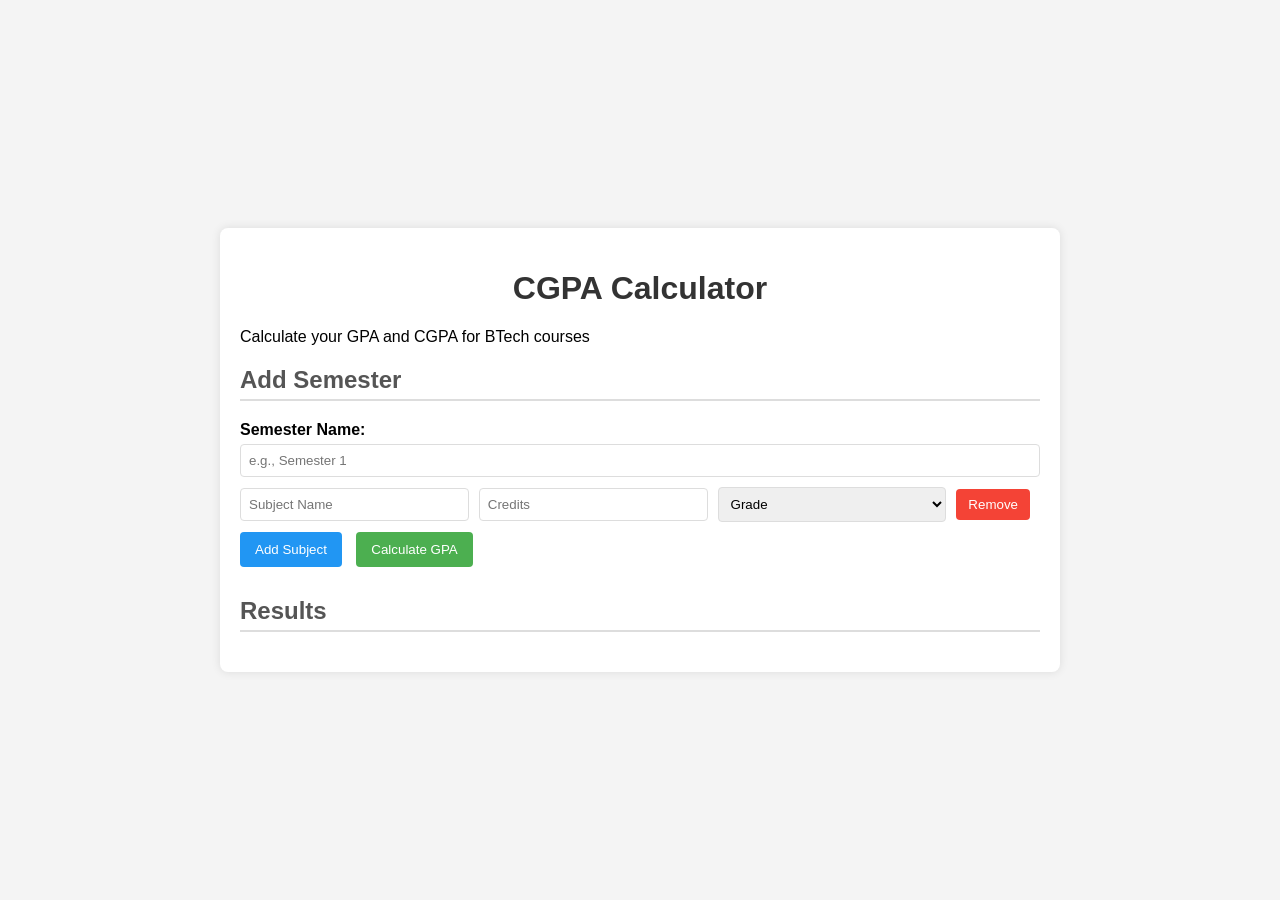
<file: index.html>
<!DOCTYPE html>
<html lang="en">
<head>
    <meta charset="UTF-8">
    <meta name="viewport" content="width=device-width, initial-scale=1.0">
    <title>CGPA Calculator - BTech Project</title>
    <link rel="stylesheet" href="styles.css">
</head>
<body>
    <div class="container">
        <h1>CGPA Calculator</h1>
        <p>Calculate your GPA and CGPA for BTech courses</p>
        
        <div class="semester-section">
            <h2>Add Semester</h2>
            <form id="semesterForm">
                <label for="semesterName">Semester Name:</label>
                <input type="text" id="semesterName" placeholder="e.g., Semester 1" required>
                
                <div id="subjectsContainer">
                    <div class="subject">
                        <input type="text" placeholder="Subject Name" class="subjectName" required>
                        <input type="number" placeholder="Credits" class="credits" min="1" required>
                        <select class="grade" required>
                            <option value="">Grade</option>
                            <option value="10">O (10)</option>
                            <option value="9">A+ (9)</option>
                            <option value="8">A (8)</option>
                            <option value="7">B+ (7)</option>
                            <option value="6">B (6)</option>
                            <option value="5">C (5)</option>
                            <option value="4">P (4)</option>
                            <option value="0">F (0)</option>
                        </select>
                        <button type="button" class="removeSubject">Remove</button>
                    </div>
                </div>
                <button type="button" id="addSubject">Add Subject</button>
                <button type="submit">Calculate GPA</button>
            </form>
        </div>
        
        <div class="results">
            <h2>Results</h2>
            <div id="semestersList"></div>
            <div id="cgpaResult"></div>
        </div>
    </div>
    <script src="script.js"></script>
</body>
</html>
</file>
<file: styles.css>
body {
    font-family: Arial, sans-serif;
    background-color: #f4f4f4;
    margin: 0;
    padding: 0;
    display: flex;
    justify-content: center;
    align-items: center;
    min-height: 100vh;
}

.container {
    background-color: white;
    padding: 20px;
    border-radius: 8px;
    box-shadow: 0 0 10px rgba(0,0,0,0.1);
    width: 90%;
    max-width: 800px;
    margin: 20px;
}

h1 {
    text-align: center;
    color: #333;
}

h2 {
    color: #555;
    border-bottom: 2px solid #ddd;
    padding-bottom: 5px;
}

form {
    margin-bottom: 20px;
}

label {
    display: block;
    margin-bottom: 5px;
    font-weight: bold;
}

input, select {
    margin-bottom: 10px;
    padding: 8px;
    border: 1px solid #ddd;
    border-radius: 4px;
    width: 100%;
    box-sizing: border-box;
}

.subject {
    display: flex;
    gap: 10px;
    align-items: center;
    margin-bottom: 10px;
}

.subject input, .subject select {
    flex: 1;
    margin-bottom: 0;
}

.removeSubject {
    background-color: #f44336;
    color: white;
    border: none;
    padding: 8px 12px;
    border-radius: 4px;
    cursor: pointer;
}

.removeSubject:hover {
    background-color: #d32f2f;
}

button {
    padding: 10px 15px;
    background-color: #4CAF50;
    color: white;
    border: none;
    border-radius: 4px;
    cursor: pointer;
    margin-right: 10px;
}

button:hover {
    background-color: #45a049;
}

#addSubject {
    background-color: #2196F3;
}

#addSubject:hover {
    background-color: #1976D2;
}

.results {
    margin-top: 30px;
}

.semester-result {
    background-color: #f9f9f9;
    padding: 15px;
    margin-bottom: 15px;
    border-radius: 4px;
    border-left: 4px solid #4CAF50;
}

.semester-result h3 {
    margin-top: 0;
    color: #333;
}

.subject-list {
    margin: 10px 0;
}

.subject-item {
    display: flex;
    justify-content: space-between;
    padding: 5px 0;
    border-bottom: 1px solid #eee;
}

.cgpa-summary {
    background-color: #e8f5e8;
    padding: 15px;
    border-radius: 4px;
    text-align: center;
    font-size: 18px;
    font-weight: bold;
    color: #2e7d32;
}
</file>
